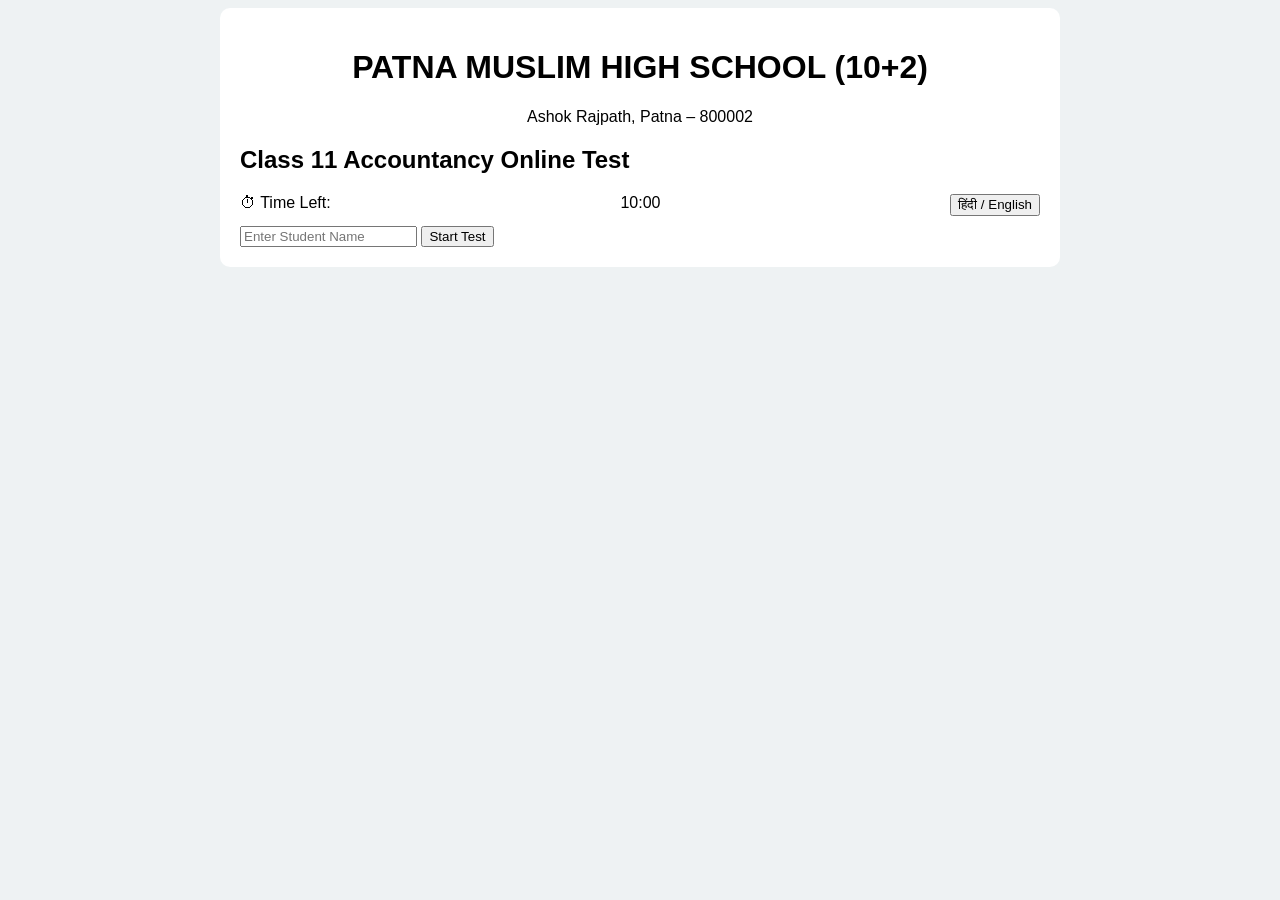
<file: index.html>
<!DOCTYPE html>
<html lang="en">
<head>
<meta charset="UTF-8">
<title>Class 11 Accountancy Online Test</title>
<link rel="stylesheet" href="style.css">
</head>
<body>

<div class="container">

    <div class="school-header">
        <h1>PATNA MUSLIM HIGH SCHOOL (10+2)</h1>
        <p>Ashok Rajpath, Patna – 800002</p>
    </div>

    <h2 id="examTitle">Class 11 Accountancy Online Test</h2>

    <div class="top-bar">
        ⏱ Time Left: <span id="timer">10:00</span>
        <button onclick="toggleLanguage()">हिंदी / English</button>
    </div>

    <div id="startBox">
        <input type="text" id="studentName" placeholder="Enter Student Name">
        <button onclick="startExam()">Start Test</button>
    </div>

    <div id="examBox" style="display:none;">
        <h3 id="question"></h3>
        <div id="options"></div>
        <button onclick="nextQuestion()">Next</button>
        <button onclick="submitTest()">Submit Test</button>
    </div>

    <div id="resultBox" style="display:none;"></div>

</div>

<script src="script.js"></script>
</body>
</html>
</file>
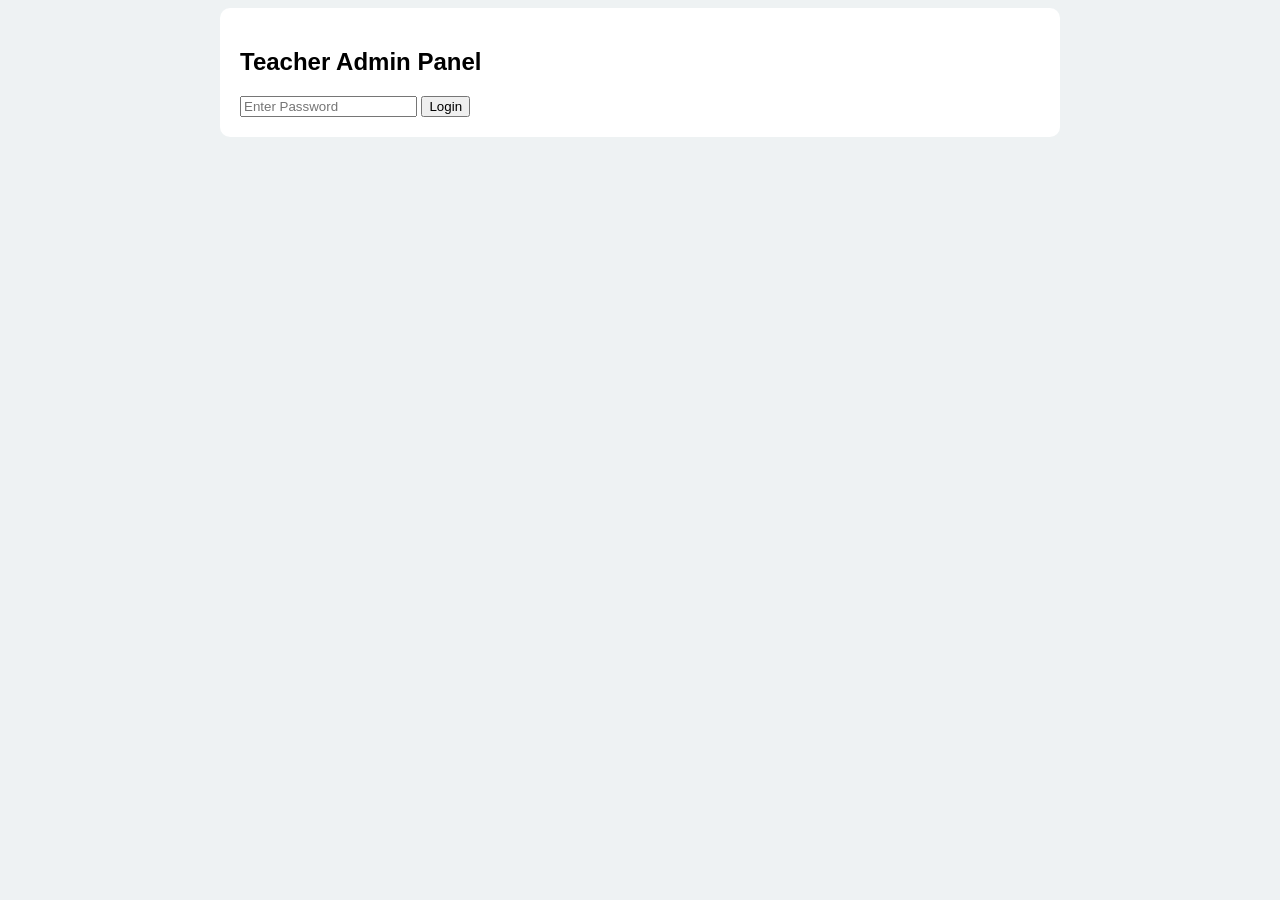
<file: teacher.html>
<!DOCTYPE html>
<html>
<head>
<meta charset="UTF-8">
<title>Teacher Panel</title>
<link rel="stylesheet" href="style.css">
</head>
<body>

<div class="container">
    <h2>Teacher Admin Panel</h2>

    <div id="loginBox">
        <input type="password" id="adminPass" placeholder="Enter Password">
        <button onclick="login()">Login</button>
    </div>

    <div id="adminPanel" style="display:none;">
        <h3>Student Results</h3>
        <table border="1" width="100%">
            <tr>
                <th>Name</th>
                <th>Score</th>
            </tr>
            <tbody id="resultTable"></tbody>
        </table>
    </div>
</div>

<script>
const PASSWORD = "12345";

function login(){
    if(document.getElementById("adminPass").value === PASSWORD){
        document.getElementById("loginBox").style.display="none";
        document.getElementById("adminPanel").style.display="block";
        loadResults();
    } else {
        alert("Wrong Password");
    }
}

function loadResults(){
    let data = JSON.parse(localStorage.getItem("results")) || [];
    let table = document.getElementById("resultTable");
    table.innerHTML = "";
    data.forEach(r=>{
        table.innerHTML += `<tr><td>${r.name}</td><td>${r.score}</td></tr>`;
    });
}
</script>
</body>
</html>
</file>
<file: style.css>
body{
    font-family: Arial;
    background:#eef2f3;
}

.container{
    max-width:800px;
    margin:auto;
    background:#fff;
    padding:20px;
    border-radius:10px;
}

.school-header{
    text-align:center;
}

.top-bar{
    display:flex;
    justify-content:space-between;
    margin:10px 0;
}

.option{
    border:1px solid #ccc;
    padding:6px;
    margin:4px 0;
    cursor:pointer;
}

.option input{
    margin-right:6px;
}
</file>
